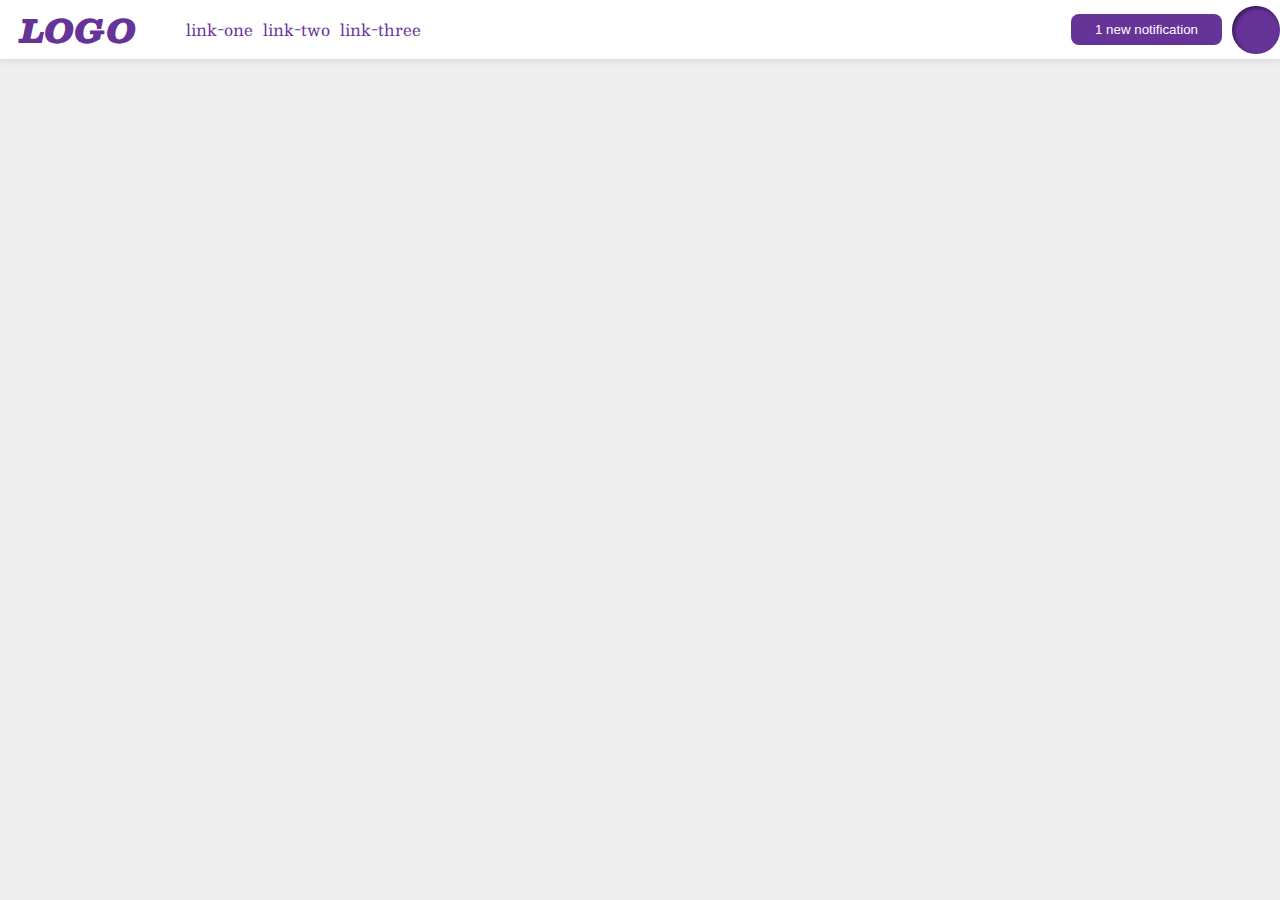
<file: flex/03-flex-header-2/index.html>
<!DOCTYPE html>
<html lang="en">
  <head>
    <meta charset="UTF-8">
    <meta http-equiv="X-UA-Compatible" content="IE=edge">
    <meta name="viewport" content="width=device-width, initial-scale=1.0">
    <title>Flex Header 2</title>
    <link rel="stylesheet" href="style.css">
  </head>
  <body>
    <div class="header">
      <div class="right">
        <div class="logo">
          LOGO
        </div>
        <ul class="links">
          <li><a href="google.com">link-one</a></li>
          <li><a href="google.com">link-two</a></li>
          <li><a href="google.com">link-three</a></li>
        </ul>
      </div>  
      <div class="left">
        <button class="notifications">
          1 new notification
        </button>
        <div class="profile-image"> 
          <img>
        </div>
      </div>
      <!-- .profile-image -->
    </div>
  </body>
</html>
</file>
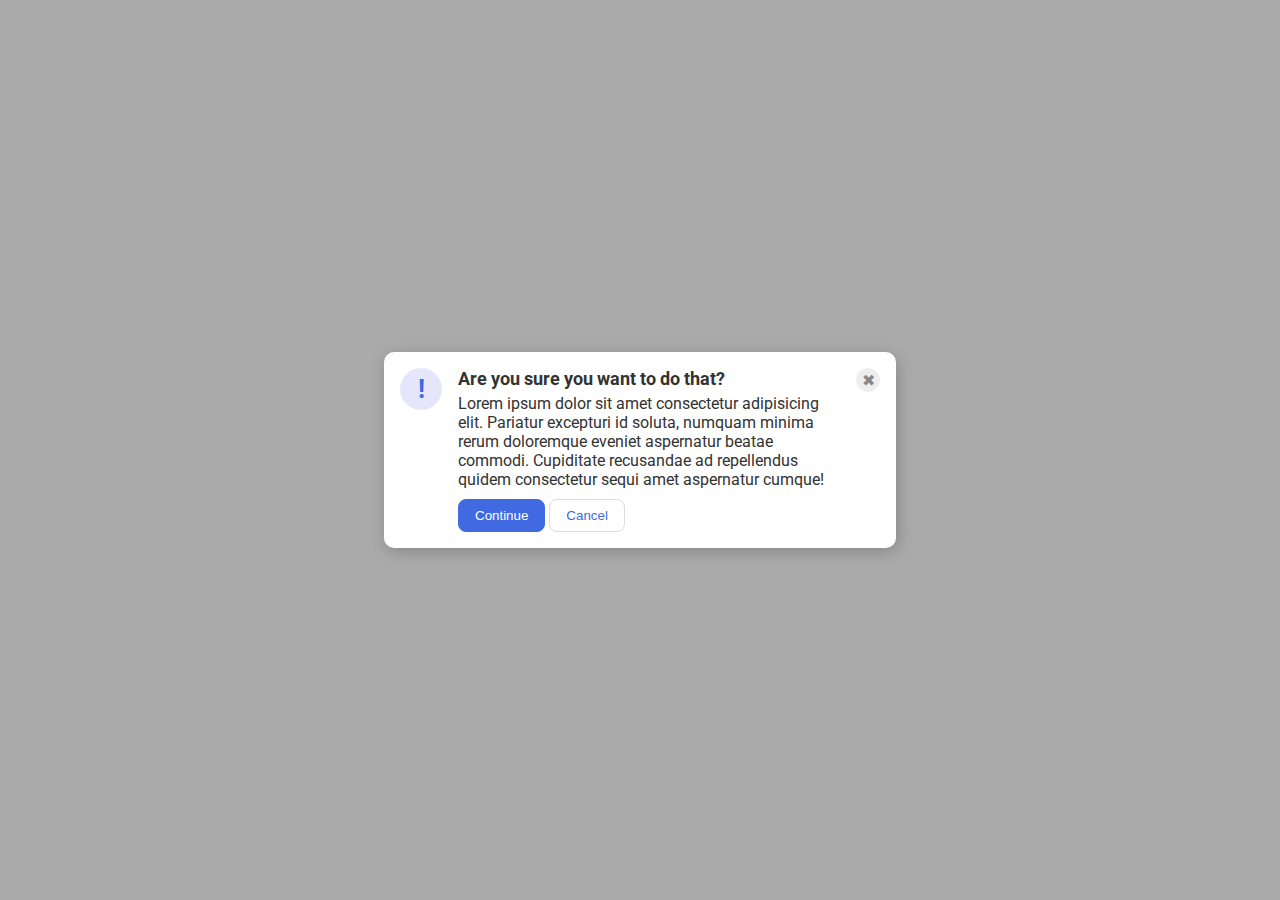
<file: flex/05-flex-modal/index.html>
<!DOCTYPE html>
<html lang="en">
  <head>
    <meta charset="UTF-8">
    <meta http-equiv="X-UA-Compatible" content="IE=edge">
    <meta name="viewport" content="width=device-width, initial-scale=1.0">
    <link rel="stylesheet" href="style.css">
    <title>Modal</title>
  </head>
  <body>
    <div class="modal">
      <div class="exclamation">
        <div class="icon">!</div>
      </div>
      <div class="infomation">
        <div class="header">Are you sure you want to do that?</div>
        <div class="text">Lorem ipsum dolor sit amet consectetur adipisicing elit. Pariatur excepturi id soluta, numquam minima rerum doloremque eveniet aspernatur beatae commodi. Cupiditate recusandae ad repellendus quidem consectetur sequi amet aspernatur cumque!</div>
        <div class="action">
        <button class="continue">Continue</button>
        <button class="cancel">Cancel</button>
        </div>
      </div>
      <div class="div-close">
        <button class="close-button">✖</button>
      </div>
    </div>
  </body>
</html>
</file>
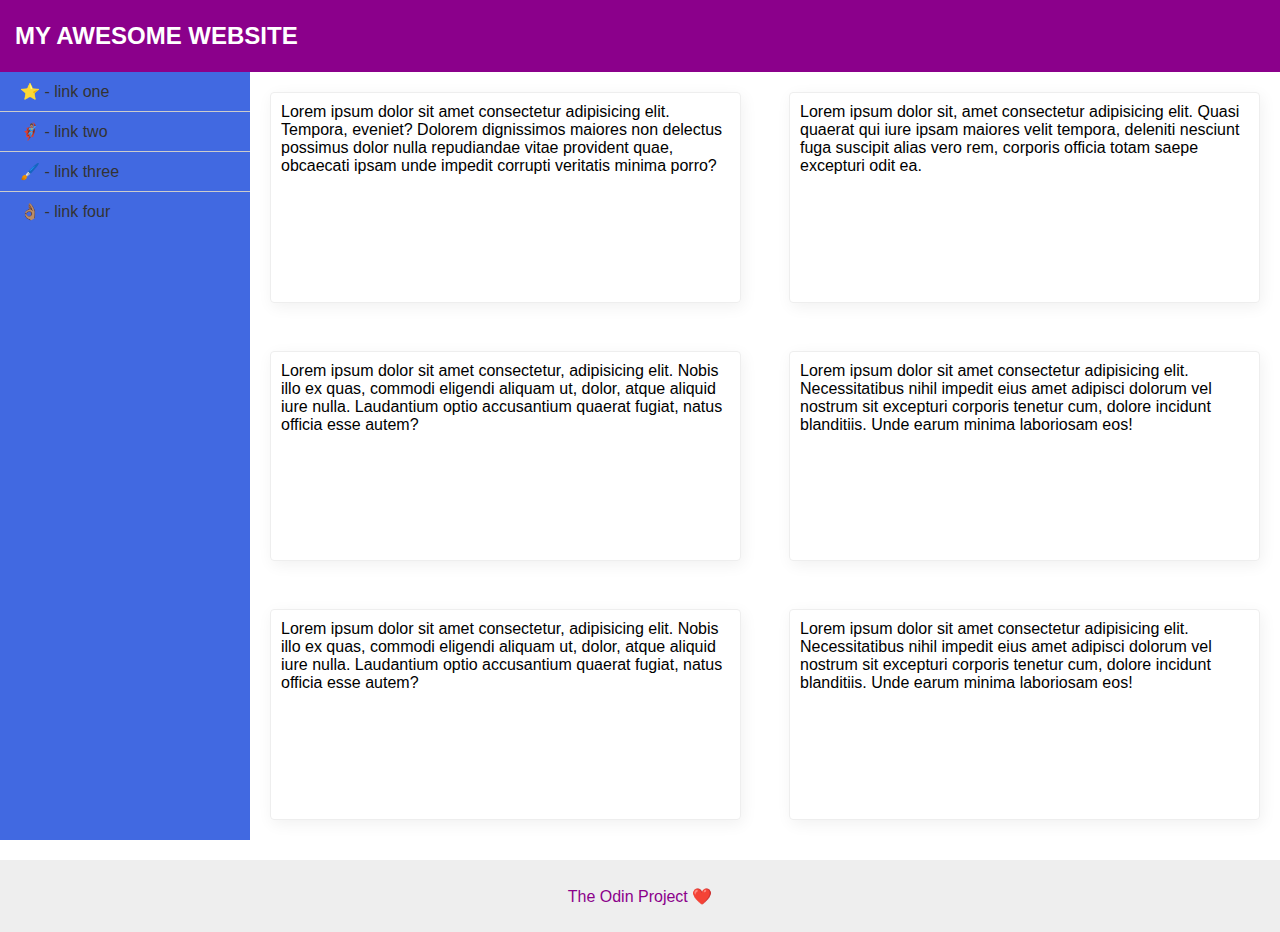
<file: flex/07-flex-layout-2/index.html>
<!DOCTYPE html>
<html lang="en">
  <head>
    <meta charset="UTF-8">
    <meta http-equiv="X-UA-Compatible" content="IE=edge">
    <meta name="viewport" content="width=device-width, initial-scale=1.0">
    <title>The Holy Grail</title>
    <link rel="stylesheet" href="style.css">
  </head>
  <body>
    <div class="header">
      MY AWESOME WEBSITE
    </div>
    <div class="main-page">  
      <div class="sidebar">
        <ul>
          <li><a href="#">⭐ - link one</a></li>
          <li><a href="#">🦸🏽‍♂️ - link two</a></li>
          <li><a href="#">🖌️ - link three</a></li>
          <li><a href="#">👌🏽 - link four</a></li>
        </ul>
      </div>

      <div class="notes">
        <div class="card">Lorem ipsum dolor sit amet consectetur adipisicing elit. Tempora, eveniet? Dolorem dignissimos maiores non delectus possimus dolor nulla repudiandae vitae provident quae, obcaecati ipsam unde impedit corrupti veritatis minima porro?</div>
        <div class="card">Lorem ipsum dolor sit, amet consectetur adipisicing elit. Quasi quaerat qui iure ipsam maiores velit tempora, deleniti nesciunt fuga suscipit alias vero rem, corporis officia totam saepe excepturi odit ea.</div>
        <div class="card">Lorem ipsum dolor sit amet consectetur, adipisicing elit. Nobis illo ex quas, commodi eligendi aliquam ut, dolor, atque aliquid iure nulla. Laudantium optio accusantium quaerat fugiat, natus officia esse autem?</div>
        <div class="card">Lorem ipsum dolor sit amet consectetur adipisicing elit. Necessitatibus nihil impedit eius amet adipisci dolorum vel nostrum sit excepturi corporis tenetur cum, dolore incidunt blanditiis. Unde earum minima laboriosam eos!</div>
        <div class="card">Lorem ipsum dolor sit amet consectetur, adipisicing elit. Nobis illo ex quas, commodi eligendi aliquam ut, dolor, atque aliquid iure nulla. Laudantium optio accusantium quaerat fugiat, natus officia esse autem?</div>
        <div class="card">Lorem ipsum dolor sit amet consectetur adipisicing elit. Necessitatibus nihil impedit eius amet adipisci dolorum vel nostrum sit excepturi corporis tenetur cum, dolore incidunt blanditiis. Unde earum minima laboriosam eos!</div>
      </div>
    </div>
    <div class="footer">
      The Odin Project ❤️
    </div>
  </body>
</html>
</file>
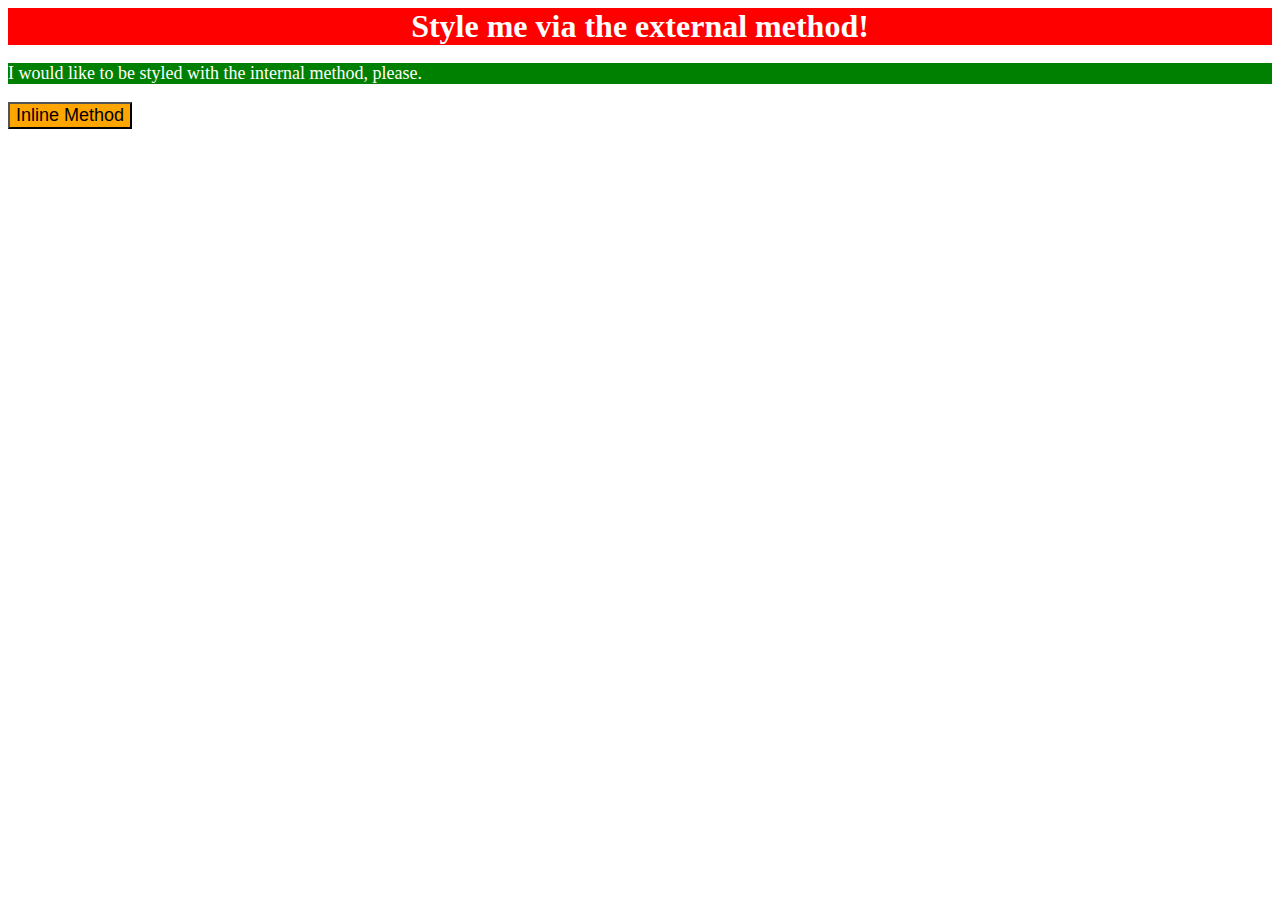
<file: foundations/01-css-methods/index.html>
<!DOCTYPE html>
<html lang="en">
  <head>
    <link rel="stylesheet" href="styles.css" />
    <meta charset="UTF-8">
    <meta http-equiv="X-UA-Compatible" content="IE=edge">
    <meta name="viewport" content="width=device-width, initial-scale=1.0">
    <title>Methods for Adding CSS</title>
      <style>
          p {
            color: white;
            background-color: green;
            font-size: 18px;
          }
      </style>
  </head>
  <body>
    <div>Style me via the external method!</div>
    <p>I would like to be styled with the internal method, please.</p>
    <button style="background-color: orange; font-size: 18px;">Inline Method</button>
  </body>
</html>
</file>
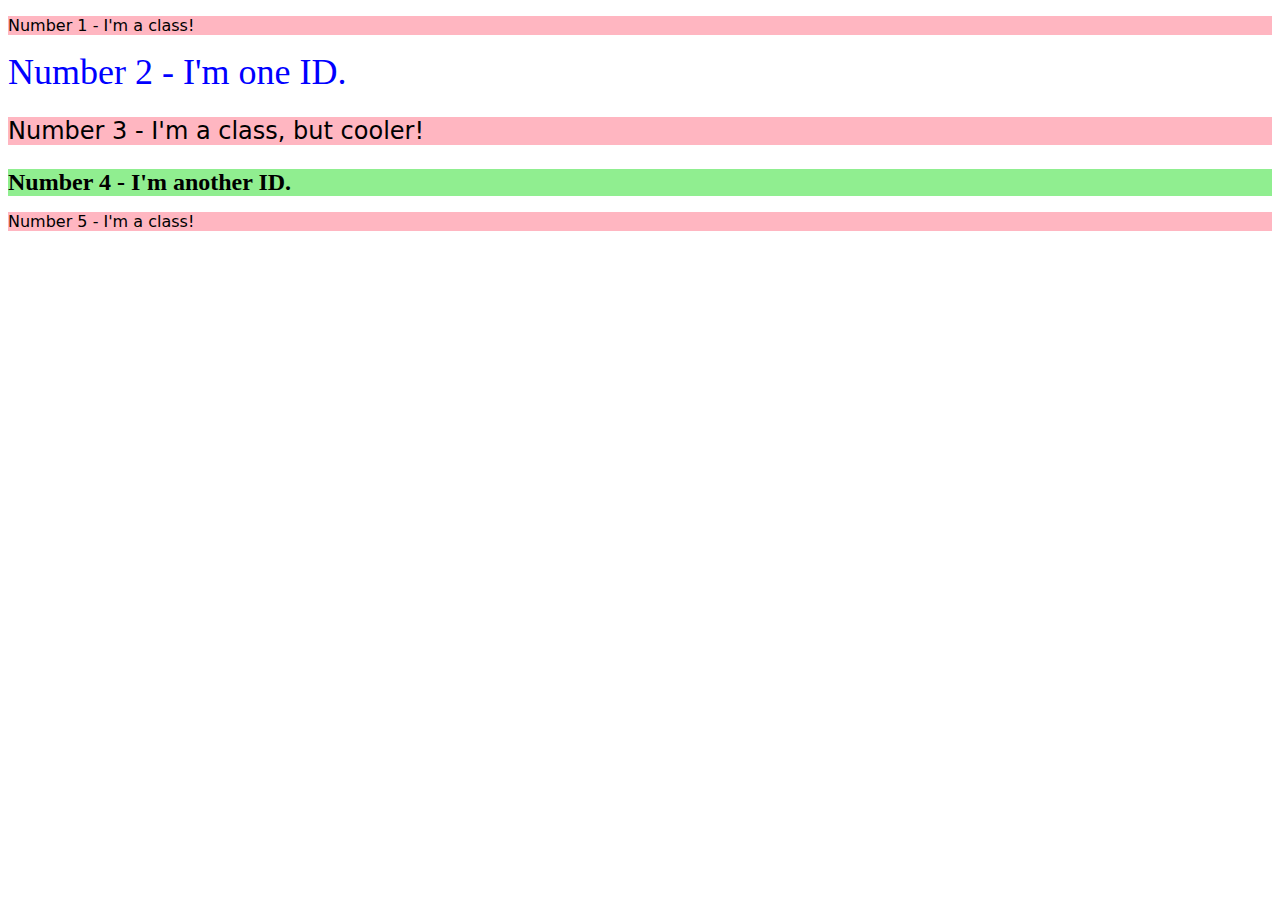
<file: foundations/02-class-id-selectors/index.html>
<!DOCTYPE html>
<html lang="en">
  <head>
    <meta charset="UTF-8">
    <meta http-equiv="X-UA-Compatible" content="IE=edge">
    <meta name="viewport" content="width=device-width, initial-scale=1.0">
    <title>Class and ID Selectors</title>
    <link rel="stylesheet" href="style.css">
  </head>
  <body>
    <p class="first">Number 1 - I'm a class!</p>
    <div id="one">Number 2 - I'm one ID.</div>
    <p class="first second">Number 3 - I'm a class, but cooler!</p>
    <div id="two">Number 4 - I'm another ID.</div>
    <p class="first">Number 5 - I'm a class!</p>
  </body>
</html>
</file>
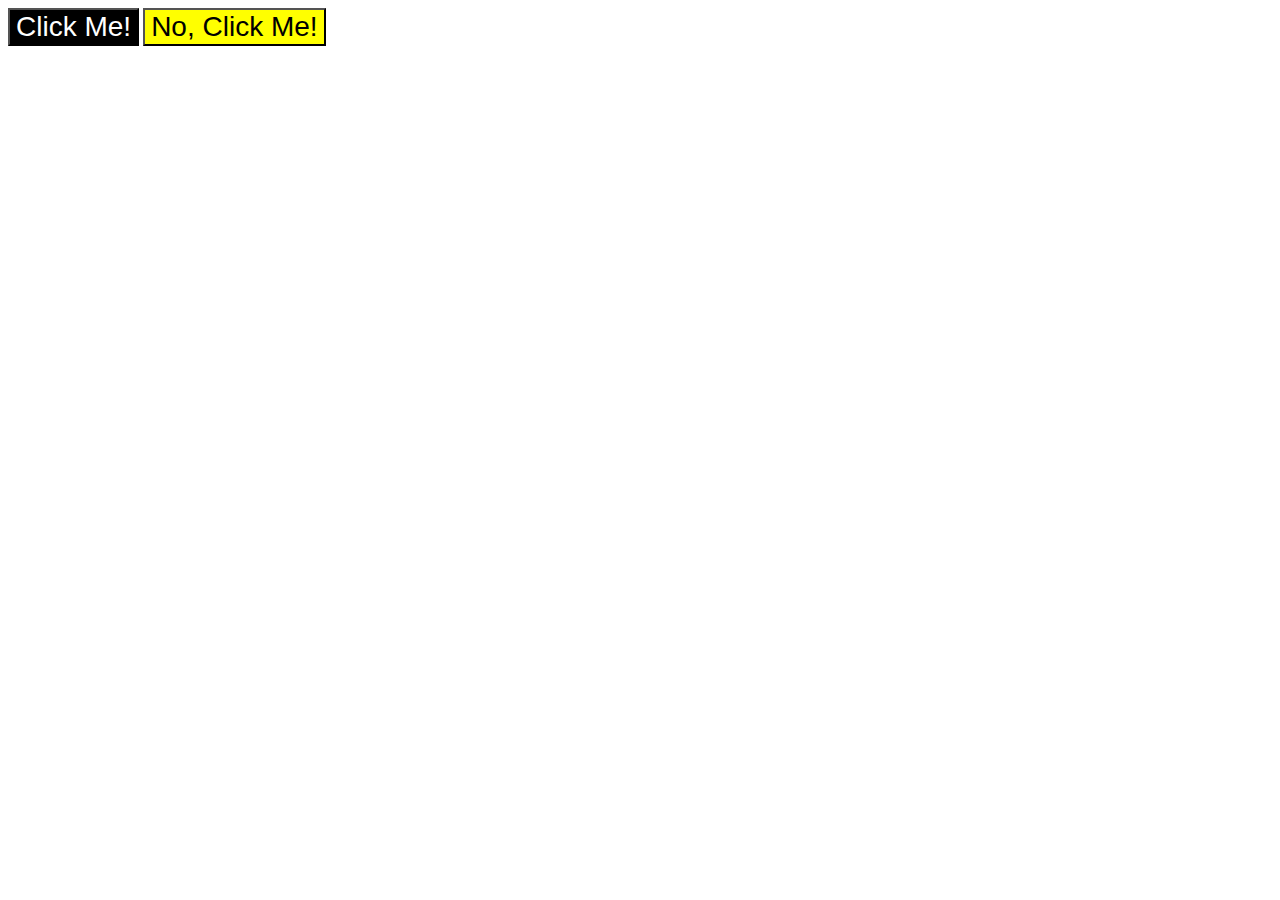
<file: foundations/03-grouping-selectors/index.html>
<!DOCTYPE html>
<html lang="en">
  <head>
    <meta charset="UTF-8">
    <meta http-equiv="X-UA-Compatible" content="IE=edge">
    <meta name="viewport" content="width=device-width, initial-scale=1.0">
    <title>Grouping Selectors</title>
    <link rel="stylesheet" href="style.css">
  </head>
  <body>
    <button class="action" id="Click">Click Me!</button>
    <button class="action" id="noClick">No, Click Me!</button>
  </body>
</html>
</file>
<file: flex/03-flex-header-2/style.css>
/* this is some magical font-importing.  
you'll learn about it later. */
@import url('https://fonts.googleapis.com/css2?family=Besley:ital,wght@0,400;1,900&display=swap');

body {
  margin: 0;
  background: #eee;
  font-family: Besley, serif;
}

.header {
  background: white;
  border-bottom: 1px solid #ddd;
  box-shadow: 0 0 8px rgba(0,0,0,.1);
  display: flex;
  justify-content: space-between;
}

.profile-image {
  background: rebeccapurple;
  box-shadow: inset 2px 2px 4px rgba(0,0,0,.5);
  border-radius: 50%;
  width: 48px;
  height: 48px;
}

.logo {
  color: rebeccapurple;
  font-size: 32px;
  font-weight: 900;
  font-style: italic;
  padding-left: 20px;
}

.notifications {
  border: none;
  border-radius: 8px;
  background: rebeccapurple;
  color: white;
  padding: 8px 24px;
  justify-content: flex-end;
}

ul {
  display: flex;
  gap: 10px;
}
a {
  /* this removes the line under our links */
  text-decoration: none;
  color: rebeccapurple;
}

.links{
  list-style-type: none;
  display: flex;
}

.right, .left{
  display: flex;
  justify-content: space-between;
  align-items: center;
  gap: 10px;
}
</file>
<file: flex/05-flex-modal/style.css>
@import url('https://fonts.googleapis.com/css2?family=Roboto:wght@400;700&display=swap');

html, body {
  height: 100%;
}

body {
  font-family: Roboto, sans-serif;
  margin: 0;
  background: #aaa;
  color: #333;
  /* I'll give you this one for free lol */
  display: flex;
  align-items: center;
  justify-content: center;
}

.modal {
  background: white;
  width: 480px;
  border-radius: 10px;
  box-shadow: 2px 4px 16px rgba(0,0,0,.2);
  display: flex;
  gap: 16px;
  padding: 16px;
}

.icon {
  color: royalblue;
  font-size: 26px;
  font-weight: 700;
  background: lavender;
  width: 42px;
  height: 42px;
  border-radius: 50%;  
  display: flex;
  align-items: center;
  justify-content: center;
}

.close-button {
  background: #eee;
  border-radius: 50%;
  color: #888;
  font-weight: 400;
  font-size: 16px;
  height: 24px;
  width: 24px;
  display: flex;
  align-items: center;
  justify-content: center;
  border: 1px solid #eee;
  padding: 0;
  flex-shrink: 2;
}

button {
  cursor: pointer;
  padding: 8px 16px;
  border-radius: 8px;
}

button.continue {
  background: royalblue;
  border: 1px solid royalblue;
  color: white;
  margin-top: 10px;
}

button.cancel {
  background: white;
  border: 1px solid #ddd;
  color: royalblue;
  margin-top: 10px;
}

.header {
  font-weight: bold;
  font-size: large;
  margin-bottom: 5px;
}
</file>
<file: flex/07-flex-layout-2/style.css>
body {
  font-family: -apple-system, BlinkMacSystemFont, 'Segoe UI', Roboto, Oxygen, Ubuntu, Cantarell, 'Open Sans', 'Helvetica Neue', sans-serif;
  margin: 0;
  min-height: 100vh;
}

.header {
  height: 72px;
  background: darkmagenta;
  color: white;
  font-weight: bold;
  font-size: x-large;
  display: flex;
  align-items: center;
  padding-left: 15px;
}

.footer {
  height: 72px;
  background: #eee;
  color: darkmagenta;
  display: flex;
  justify-content: center;
  align-items: center;
  margin-top: 20px;
}

ul {
  list-style: none;
  padding: 0;
  margin: 0;
  border-radius: 10px;
}

ul li {
  padding: 10px 20px;
  border-bottom: 1px solid #ccc;
  transition: background-color 0.2s ease;
  position: relative;
}

/* Estilos para el enlace dentro del elemento li */
ul li a {
  color: #333;
  text-decoration: none;
}

ul li:hover {
  background-color: #f0f0f0;
}

ul li i {
  position: absolute;
  right: 20px;
  top: 50%;
  transform: translateY(-50%);
  font-size: 20px;
  color: #999;
}

ul li:hover i {
  color: #555;
}

ul li:last-child {
  border-bottom: none;
}

.sidebar {
  width: 250px;
  background: royalblue;
  box-sizing: border-box;
  flex-shrink: 0;
}
.card {
  border: 1px solid #eee;
  box-shadow: 2px 4px 16px rgba(0,0,0,.06);
  border-radius: 4px;
  margin: 20px;
  padding: 10px;
}

.notes {
  width: 1366px;
  height: 768px;

  display: grid;
  grid-template-rows: repeat(3, 1fr);
  grid-template-columns: repeat(2, 1fr);
  gap: 8px;
}

.main-page {
  display: flex;
}
</file>
<file: foundations/01-css-methods/styles.css>
div {
    color: white;
    background-color: red;
    font-size: 32px;
    text-align: center;
    font-weight: bold;
  }
</file>
<file: foundations/02-class-id-selectors/style.css>
.first {
    background-color: lightpink;
    font-family: Verdana, DejaVu Sans, sans-serif;
}

.second {
    font-size: 24px;
}

#one {
    color: blue;
    font-size: 36px;
}

#two {
    background-color: lightgreen;
    font-size: 24px;
    font-weight: bold;
}
</file>
<file: foundations/03-grouping-selectors/style.css>
.action {
    font-size: 28px;
    font-family: Helvetica, "Times New Roman", sans-serif
}

#Click {
    background-color: black;
    color: white;
}

#noClick {
    background-color: yellow;
}
</file>
